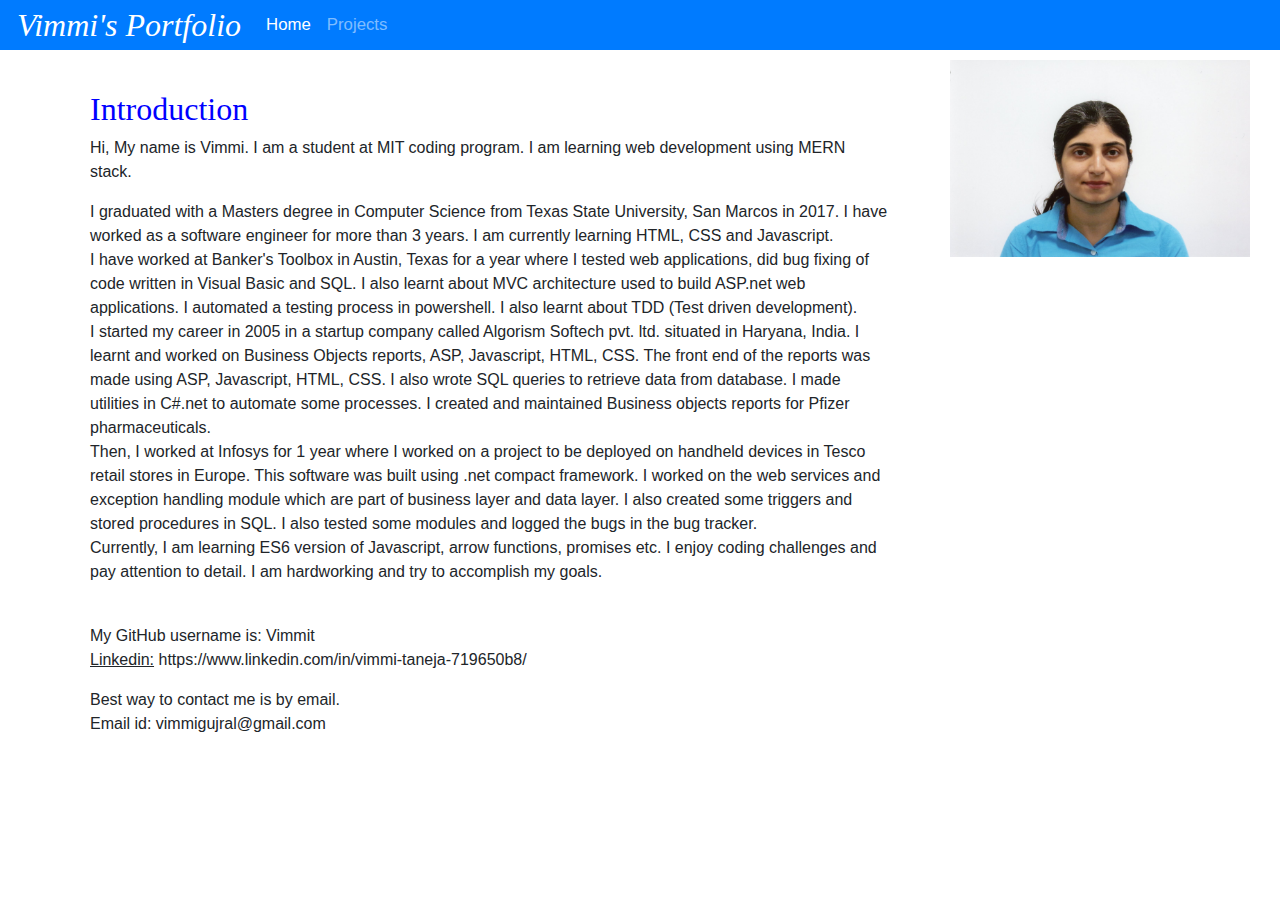
<file: index.html>
<!doctype html>
<html lang="en">
  <head>
    <!-- Required meta tags -->
    <meta charset="utf-8">
    <meta name="viewport" content="width=device-width, initial-scale=1, shrink-to-fit=no">
    
    <link rel="stylesheet" href="https://cdn.jsdelivr.net/npm/bootstrap@4.0.0/dist/css/bootstrap.min.css" integrity="sha384-Gn5384xqQ1aoWXA+058RXPxPg6fy4IWvTNh0E263XmFcJlSAwiGgFAW/dAiS6JXm" crossorigin="anonymous">
    <link rel="stylesheet" href="styles.css">
    <div w3-include-html="nav.html"></div>
    <title align="center">Portfolio Page</title>
    
</head>
<body>
  
   
    
      <nav class="navbar navbar-expand-lg navbar-dark bg-primary ">
        <a class="navbar-brand" href="#">Vimmi's Portfolio</a>
        <button class="navbar-toggler" type="button" data-toggle="collapse" data-target="#navbarSupportedContent" aria-controls="navbarSupportedContent" aria-expanded="false" aria-label="Toggle navigation">
          <span class="navbar-toggler-icon"></span>
        </button>
      
        <div class="collapse navbar-collapse" id="navbarSupportedContent">
          <ul class="navbar-nav mr-auto">
            <li class="nav-item active">
              <a class="nav-link" href="index.html">Home <span class="sr-only">(current)</span></a>
            </li>
            <li class="nav-item">
              <a class="nav-link" href="projects.html">Projects</a>
            </li>
           
       
          </ul>
          
        </div>
      </nav>
  
  
  
<div class="content">
  
    <div class = "intro" >
        <h4 class="heading">Introduction</h4>
        <p>Hi, My name is Vimmi. I am a student at MIT coding program. I am learning web development using MERN stack.</p>
        <p>I graduated with a Masters degree in Computer Science from Texas State University, San Marcos in 2017. I have worked as a software engineer for more than 3 years. I am currently learning HTML, CSS and Javascript.<br>
        I have worked at Banker's Toolbox in Austin, Texas for a year where I tested web applications, did bug fixing of code written in Visual Basic and SQL. I also learnt about 
       MVC architecture used to build ASP.net web applications. I automated a testing process in powershell. I also learnt about TDD (Test driven development).
      <br>
      I started my career in 2005 in a startup company called Algorism Softech pvt. ltd. situated in Haryana, India. I learnt and worked on Business Objects reports, ASP, Javascript, HTML, CSS. The 
    front end of the reports was made using ASP, Javascript, HTML, CSS. I also wrote SQL queries to retrieve data from database. I made utilities in C#.net to automate some processes.
   I created and maintained Business objects reports for Pfizer pharmaceuticals.
   <br>Then, I worked at Infosys for 1 year where I worked on a project to be deployed on handheld devices in Tesco retail stores in Europe. This software was built using .net compact framework. 
  I worked on the web services and exception handling module which are part of business layer and data layer. I also created some triggers and stored procedures in SQL. I also tested some modules and logged the bugs in the bug tracker.<br>
 Currently, I am learning ES6 version of Javascript, arrow functions, promises etc. I enjoy coding challenges and pay attention to detail. I am hardworking and try to accomplish my goals.</p><br>
        <p>My GitHub username is:  Vimmit<br>
        <u>Linkedin:</u> https://www.linkedin.com/in/vimmi-taneja-719650b8/ </p>
        <p>Best way to contact me is by email.<br>
         Email id:  vimmigujral@gmail.com</p>
      </div>
  
    <div class="picture">
      <img src="Vimmi.jpg">
    </div>
        
    
</div>

    <!--<img src="college_student.jpg" alt="Myself">-->
    <script src="https://code.jquery.com/jquery-3.2.1.slim.min.js" integrity="sha384-KJ3o2DKtIkvYIK3UENzmM7KCkRr/rE9/Qpg6aAZGJwFDMVNA/GpGFF93hXpG5KkN" crossorigin="anonymous"></script>
    <script src="https://cdn.jsdelivr.net/npm/popper.js@1.12.9/dist/umd/popper.min.js" integrity="sha384-ApNbgh9B+Y1QKtv3Rn7W3mgPxhU9K/ScQsAP7hUibX39j7fakFPskvXusvfa0b4Q" crossorigin="anonymous"></script>
    <script src="https://cdn.jsdelivr.net/npm/bootstrap@4.0.0/dist/js/bootstrap.min.js" integrity="sha384-JZR6Spejh4U02d8jOt6vLEHfe/JQGiRRSQQxSfFWpi1MquVdAyjUar5+76PVCmYl" crossorigin="anonymous"></script>
</body>
</file>
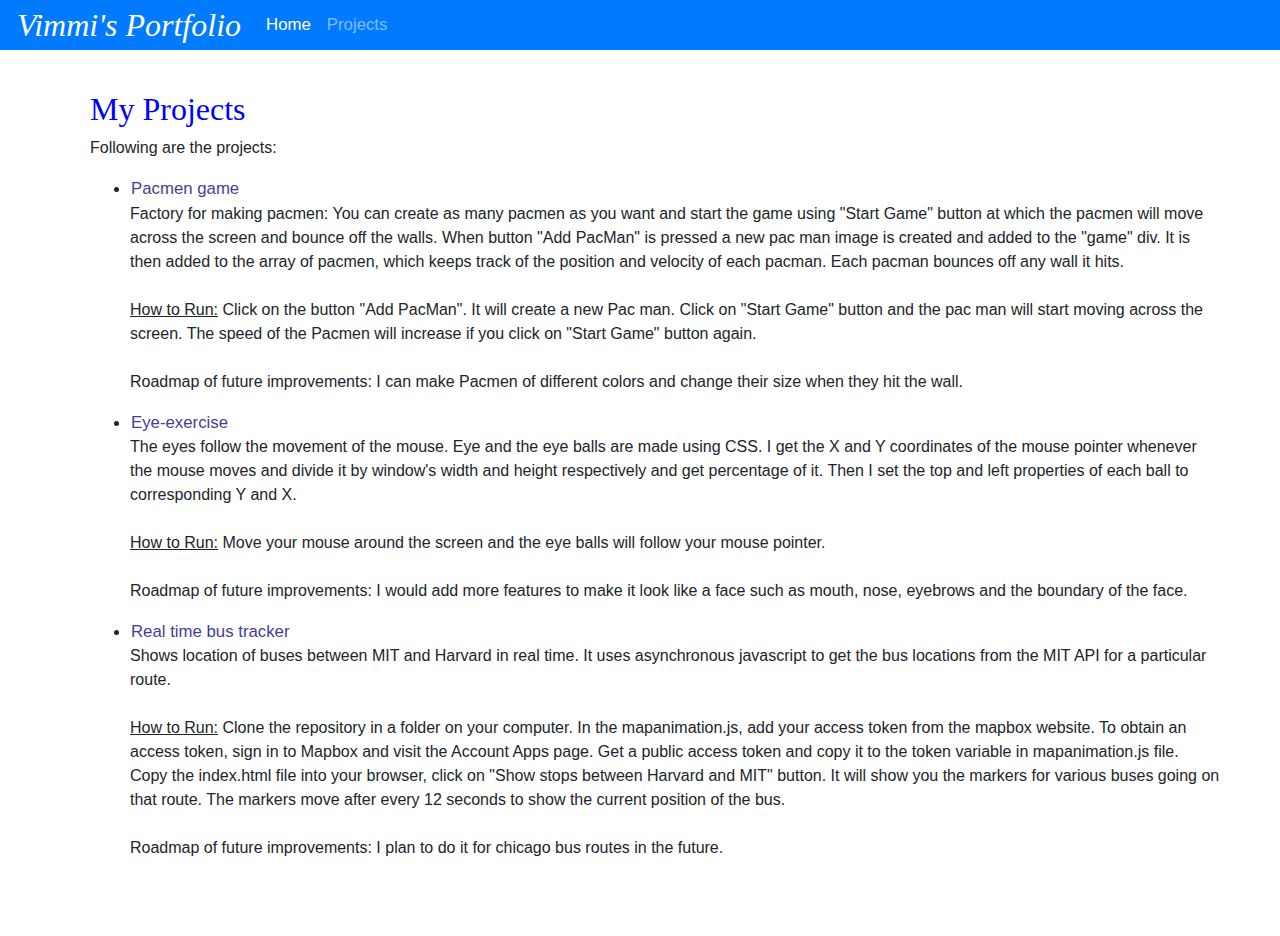
<file: projects.html>
<!DOCTYPE html>
<head>
    <link rel="stylesheet" href="https://cdn.jsdelivr.net/npm/bootstrap@4.0.0/dist/css/bootstrap.min.css" integrity="sha384-Gn5384xqQ1aoWXA+058RXPxPg6fy4IWvTNh0E263XmFcJlSAwiGgFAW/dAiS6JXm" crossorigin="anonymous">
    <link rel="stylesheet" href="styles.css">
    <title >Projects</title>
</head>
<body >
        
            <nav class="navbar navbar-expand-lg navbar-dark bg-primary ">
                <a class="navbar-brand" href="#">Vimmi's Portfolio</a>
                <button class="navbar-toggler" type="button" data-toggle="collapse" data-target="#navbarSupportedContent" aria-controls="navbarSupportedContent" aria-expanded="false" aria-label="Toggle navigation">
                  <span class="navbar-toggler-icon"></span>
                </button>
              
                <div class="collapse navbar-collapse" id="navbarSupportedContent">
                  <ul class="navbar-nav mr-auto">
                    <li class="nav-item active">
                      <a class="nav-link" href="index.html">Home <span class="sr-only">(current)</span></a>
                    </li>
                    <li class="nav-item">
                      <a class="nav-link" href="projects.html">Projects</a>
                    </li>
                   
               
                  </ul>
                  
                </div>
              </nav>
   
<div class="content">
    <div class="intro">
        <h3 class="heading">My Projects</h3>
    <p>Following are the projects:</p>
    <ul>
        <li><a href="https://github.com/vimmit/PacMen-game">Pacmen game</a></li>
        <p>Factory for making pacmen:
            You can create as many pacmen as you want and start the game using "Start Game" button at which the pacmen will move across the screen and bounce off the walls.
            When button "Add PacMan" is pressed a new pac man image is created and added to the "game" div. It is then added to the array of pacmen, which keeps track of the position and velocity of each pacman. Each pacman bounces off any wall it hits. <br><br>
            
            <u>How to Run:</u> Click on the button "Add PacMan". It will create a new Pac man. Click on "Start Game" button and the pac man will start moving across the screen. The speed of the Pacmen will increase if you click on "Start Game" button again.<br><br>
            
            Roadmap of future improvements: I can make Pacmen of different colors and change their size when they hit the wall.</p>
            
        <li><a href="https://github.com/vimmit/Eye-exercise">Eye-exercise</a></li>
        <p>The eyes follow the movement of the mouse. Eye and the eye balls are made using CSS. I get the X and Y coordinates of the mouse pointer whenever the mouse moves and divide it by window's width and height respectively and get percentage of it. Then I set the top and left properties of each ball to corresponding Y and X.<br><br>
            <u>How to Run:</u> Move your mouse around the screen and the eye balls will follow your mouse pointer.<br><br>

            Roadmap of future improvements: I would add more features to make it look like a face such as mouth, nose, eyebrows and the boundary of the face.</p>
        <li><a href="https://github.com/vimmit/Real-Time-Bus-Tracker">Real time bus tracker</a></li>
        <p>Shows location of buses between MIT and Harvard in real time. It uses asynchronous javascript to get the bus locations from the MIT API for a particular route. <br><br>

            <u>How to Run:</u> Clone the repository in a folder on your computer. In the mapanimation.js, add your access token from the mapbox website. 
            To obtain an access token, sign in to Mapbox and visit the Account Apps page. Get a public access token and copy it to the token variable in mapanimation.js file. 
            Copy the index.html file into your browser, click on "Show stops between Harvard and MIT" button. It will show you the markers for various buses going on that route. 
            The markers move after every 12 seconds to show the current position of the bus.<br><br>
            
            Roadmap of future improvements: I plan to do it for chicago bus routes in the future. </p>
    </ul>
    </div>
</div>
<script src="https://code.jquery.com/jquery-3.2.1.slim.min.js" integrity="sha384-KJ3o2DKtIkvYIK3UENzmM7KCkRr/rE9/Qpg6aAZGJwFDMVNA/GpGFF93hXpG5KkN" crossorigin="anonymous"></script>
<script src="https://cdn.jsdelivr.net/npm/popper.js@1.12.9/dist/umd/popper.min.js" integrity="sha384-ApNbgh9B+Y1QKtv3Rn7W3mgPxhU9K/ScQsAP7hUibX39j7fakFPskvXusvfa0b4Q" crossorigin="anonymous"></script>
<script src="https://cdn.jsdelivr.net/npm/bootstrap@4.0.0/dist/js/bootstrap.min.js" integrity="sha384-JZR6Spejh4U02d8jOt6vLEHfe/JQGiRRSQQxSfFWpi1MquVdAyjUar5+76PVCmYl" crossorigin="anonymous"></script>
</body>
</file>
<file: styles.css>
body {
    margin: 20px;
    padding: 10px;
    border: 10px;
    border-color: blueviolet;
  }

.content{
  display: grid;
  gap: 30px;
}
.one{
  grid-column-start: 1;
  grid-column-end: 7;
  padding: 20px;
  
}
.navbar{
  color: purple;
  position: fixed; top: 0; left: 0; z-index: 9999; width: 100%; height: 50px; background-color: #00a087;
}
.nav-link{
  color: purple;
  font-family:sans-serif;
  padding: 10px;
  
}
.two{
  grid-column-start: 1;
  grid-column-end: 2;
  grid-row-start: 2;
  
  background-color: rgb(216, 186, 216);
  font-size: 1.5em;
  color: purple;
}
.intro{
  grid-column-start: 2;
  grid-column-end: 5;
  grid-row-start: 2;
  grid-row-end: 7;
  padding:30px;
}
.picture{
  grid-column-start: 5;
  grid-column-end: 7;
  grid-row-start: 2;
  grid-row-end: 5;
  width: 300px;
  height: 300px;
}
img {
  width: 100%;
}
a {
  outline: none;
  text-decoration: none;
  padding: 2px 1px 0;
  color: blue;
  font-family: Arial, Helvetica, sans-serif;
  font-size: 1.05em;
}

a:link {
  color: #453e95;
}

a:visited {
  color: #6342da;
}

a:focus {
  border-bottom: 1px solid;
  background: #2d096c;
}

a:hover {
  border-bottom: 1px solid;
  background: rgb(74, 74, 230);
  color: white;
  font-size: 1.1em;
}

a:active {
  background: #470ca6;
  color: #b5b8bb;
}

.heading{
  color: blue;
  font-size: 2em;
  font-family: 'Times New Roman', Times, serif;
}
.navbar-brand{
  font-family: 'Times New Roman', Times, serif;
  font-style: italic;
  font-size: 2em;
}
</file>
